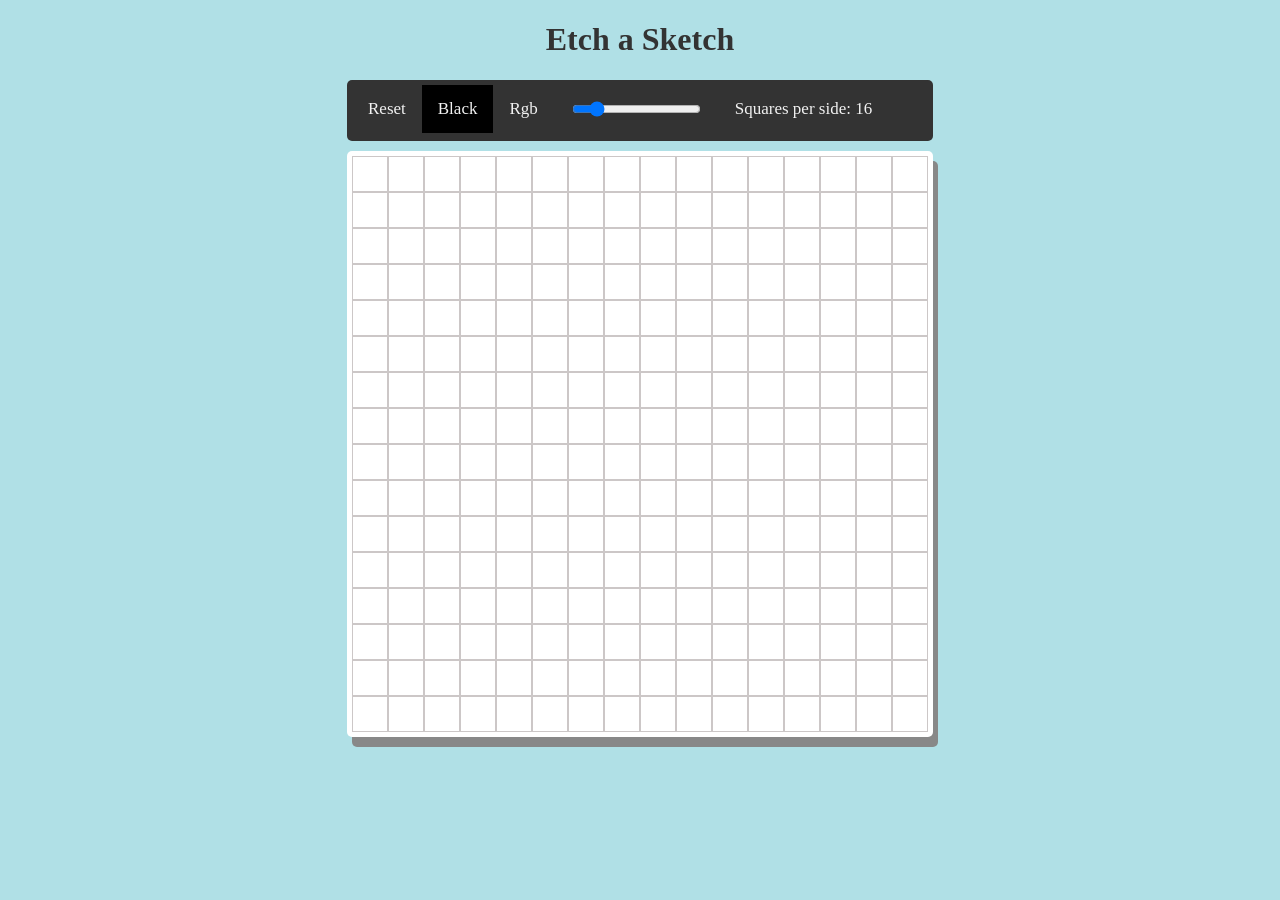
<file: index.html>
<!DOCTYPE html>
<html lang="en-us">
  <head>
    <meta charset="utf-8">
    <meta name="viewport" content="width=device-width">
    <title>Etch a Sketch</title>
    <link rel="stylesheet" href="project.css">
  </head>
<body>
  <div style="margin:0 auto;text-align:center">
    <h1>Etch a Sketch</h1>
    <div class="topnav">
      <a onclick="reset()">Reset</a>
      <a id="black" onclick="black()">Black</a>
      <a id="rgb" onclick="rgb()">Rgb</a>
      <a class="slidecontainer">
        <input type="range" min="1" max="100" value="16" class="slider" id="slider">
      </a>
      <a>Squares per side: <span id="number"></span></a>
      <!-- <a onclick="squareNumbers()"> Squares</a> -->
    </div>
    <div class="grid-container" id="grid"></div> 
  </div>
<script src="project.js"></script>
</body>
</html>
</file>
<file: project.css>
body {
    background-color: powderblue;
}

h1 {
    color: #333;
}

:root {
    --grid-cols: 0;
    --grid-rows: 0;
    --my-custom-property:transparent
}
  
#grid {
    display: grid;
    grid-template-rows: repeat(var(--grid-rows), 20px);
    grid-template-columns: repeat(var(--grid-cols), 20px);
    
}

.comands {
    margin-top: 20px;
}
.grid-container {
    display: grid;
    margin:0 auto;
    width: 6in;
    height: 6in;
    padding:5px;
    border-radius: 5px;   
    background-color: white; 
    justify-content: center;
    box-shadow: 5px 10px #888888;
}

.grid-item {
  border: 1px solid rgb(204, 199, 199);
  background-color: var(--my-custom-property);
}


/* Add a black background color to the top navigation */
.topnav {
    background-color: #333;
    overflow: hidden;
    margin:0 auto;
    margin-bottom: 10px;
    width: 6in;
    padding:5px;
    border-radius: 5px;
  }
  
  /* Style the links inside the navigation bar */
  .topnav a {
    float: left;
    color: #f2f2f2;
    text-align: center;
    padding: 14px 16px;
    text-decoration: none;
    font-size: 17px;
  }
</file>
